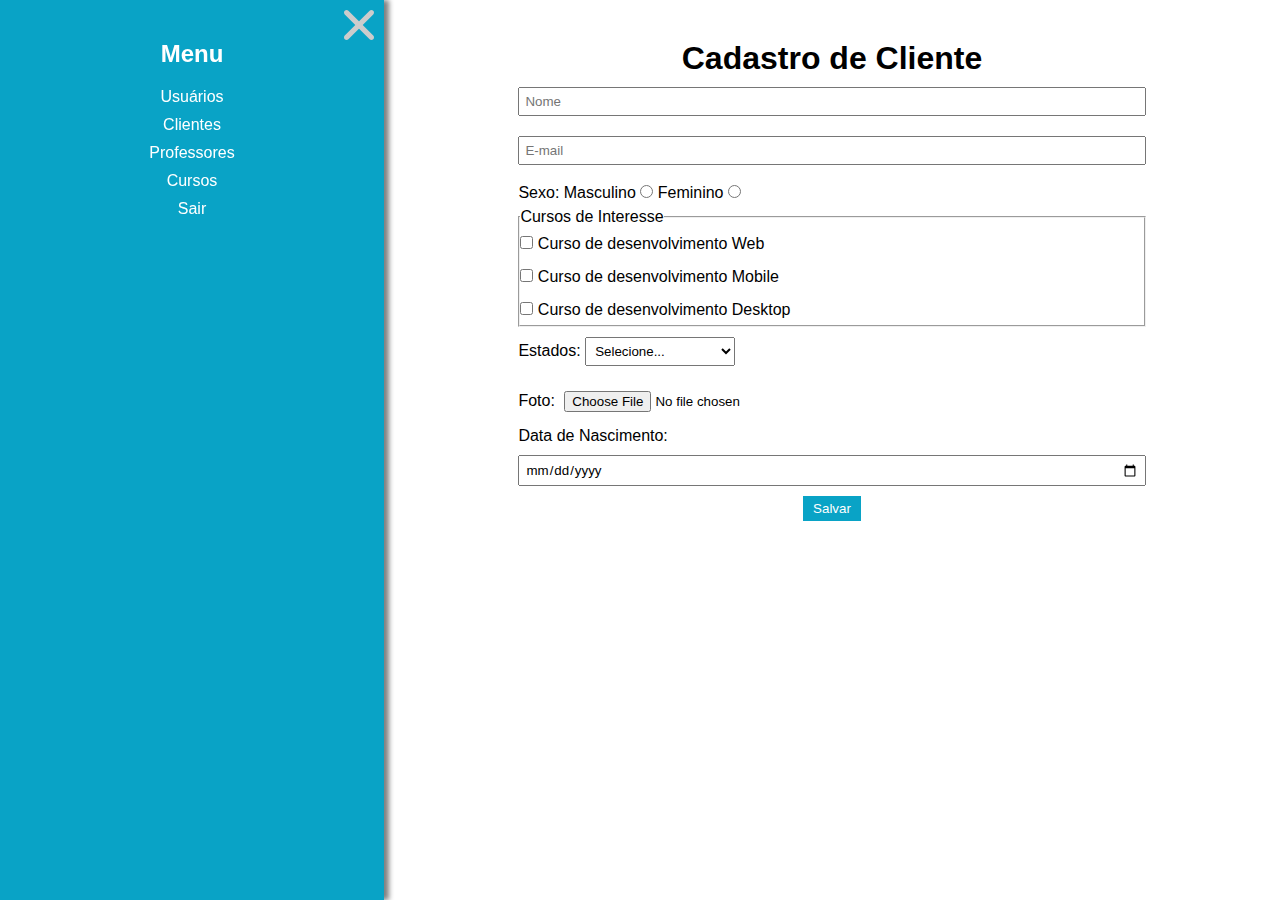
<file: index.html>
<html>
  <head>
    <title>Cadastro de Clientes</title>
    <meta charset="UTF-8" />
    <link rel="stylesheet" href="css/style.css" />
    <script src="js/scripts.js"></script>
  </head>
  <body>
    <div class="container">
      <div id="nav-container">
        <nav>
          <div id="x-container">
            <div id="x" onclick="cadastro.fecharMenu()">
              <img src="img/botao-x.svg" alt="X" />
            </div>
          </div>
          <h2>Menu</h2>
          <ul>
            <a href="usuarios.html">
              <li>Usuários</li>
            </a>
            <a href="clientes.html">
              <li>Clientes</li>
            </a>
            <a href="professores.html">
              <li>Professores</li>
            </a>
            <a href="cursos.html">
              <li>Cursos</li>
            </a>
            <a href="sair.html">
              <li>Sair</li>
            </a>
          </ul>
        </nav>
      </div>
      <main>
        <div id="botao-container">
          <div id="botao" onclick="cadastro.abrirMenu()">
            <div></div>
            <div></div>
            <div></div>
          </div>
        </div>
        <div class="mensagens" id="div-msg">
          <div id="div-img">
            <img
              src="img/fechar.svg"
              alt="CLOSE"
              onclick="cadastro.fecharMsg()"
            />
          </div>
          <div id="textoMsg">
            <ul id="lista"></ul>
          </div>
        </div>

        <div class="centralizar">
          <h1>Cadastro de Cliente</h1>
        </div>

        <form>
          <div>
            <input type="text" placeholder="Nome" id="nome" />
          </div>

          <div>
            <input type="email" placeholder="E-mail" id="email" />
          </div>

          <div>
            <label>Sexo: </label>

            <label for="masc">Masculino</label>
            <input type="radio" id="masc" name="sexo" />

            <label for="fem">Feminino</label>
            <input type="radio" id="fem" name="sexo" />
          </div>

          <fieldset>
            <legend>Cursos de Interesse</legend>

            <div>
              <input type="checkbox" name="cursos" id="web" />
              <label for="web">Curso de desenvolvimento Web</label>
            </div>

            <div>
              <input type="checkbox" name="cursos" id="mobile" />
              <label for="mobile">Curso de desenvolvimento Mobile</label>
            </div>

            <div>
              <input type="checkbox" name="cursos" id="desktop" />
              <label for="desktop">Curso de desenvolvimento Desktop</label>
            </div>
          </fieldset>

          <div>
            <label for="estado">Estados:</label>
            <select name="estado" id="estado">
              <option value="">Selecione...</option>
              <option value="MS">Mato Grosso do Sul</option>
              <option value="MT">Mato Grosso</option>
              <option value="SP">São Paulo</option>
            </select>
          </div>

          <div>
            <label for="foto">Foto:</label>
            <input type="file" name="foto" id="foto" />
          </div>

          <div>
            <label for="datanasc">Data de Nascimento:</label>
            <input type="date" name="datanasc" id="datanasc" />
          </div>
        </form>
        <div class="centralizar">
          <button onclick="cadastro.validar()">Salvar</button>
        </div>
      </main>
    </div>
  </body>
</html>
</file>
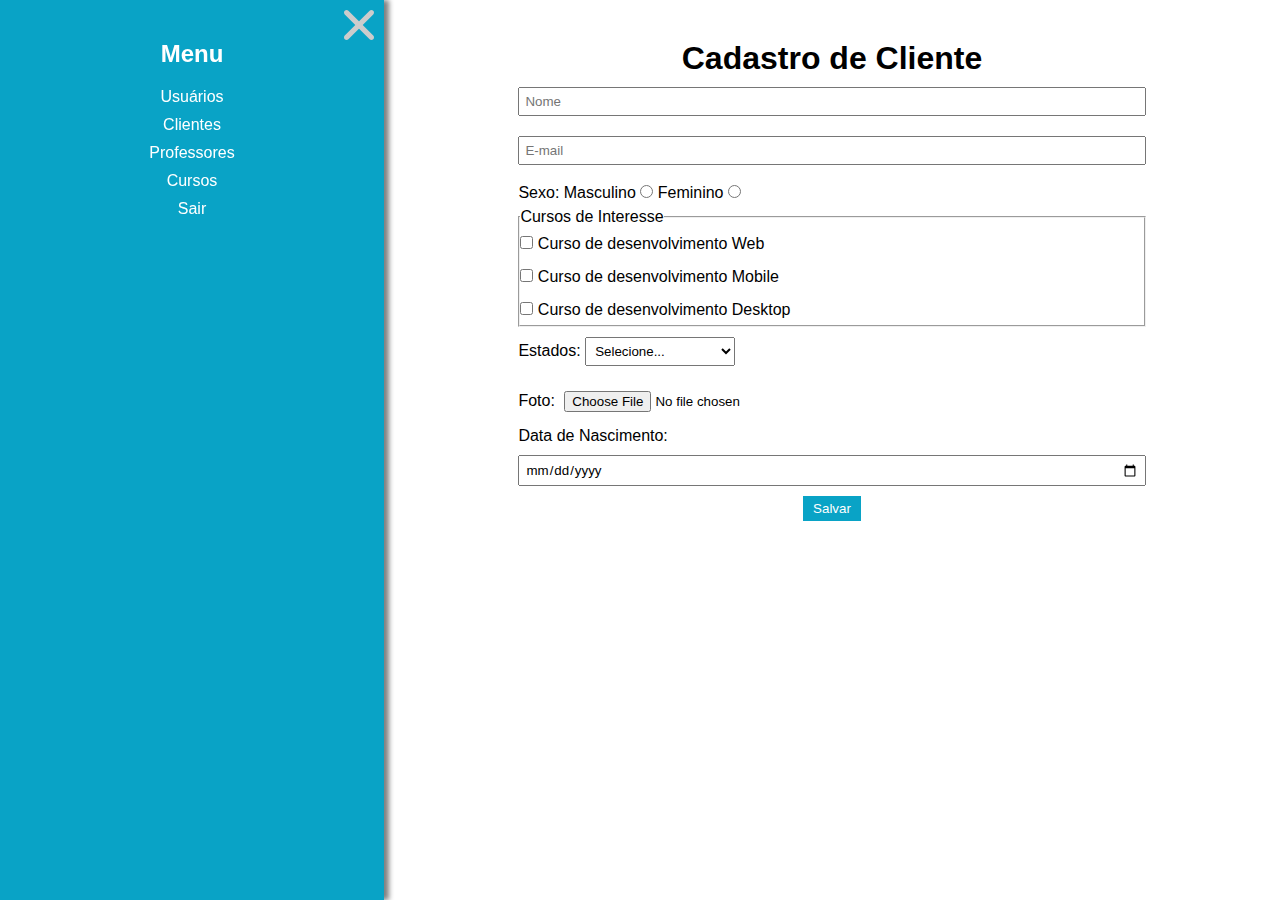
<file: cadastro.html>
<html>
  <head>
    <title>Cadastro de Clientes</title>
    <meta charset="UTF-8" />
    <link rel="stylesheet" href="css/estilo.css" />
    <script src="js/scripts.js"></script>
  </head>
  <body>
    <div class="container">
      <div id="nav-container">
        <nav>
          <div id="x-container">
            <div id="x" onclick="fecharMenu()">
              <img src="img/botao-x.svg" alt="X" />
            </div>
          </div>
          <h2>Menu</h2>
          <ul>
            <a href="usuarios.html">
              <li>Usuários</li>
            </a>
            <a href="clientes.html">
              <li>Clientes</li>
            </a>
            <a href="professores.html">
              <li>Professores</li>
            </a>
            <a href="cursos.html">
              <li>Cursos</li>
            </a>
            <a href="sair.html">
              <li>Sair</li>
            </a>
          </ul>
        </nav>
      </div>
      <main>
        <div id="botao-container">
          <div id="botao" onclick="abrirMenu()">
            <div></div>
            <div></div>
            <div></div>
          </div>
        </div>
        <div class="mensagens" id="div-msg">
          <div id="div-img">
            <img src="img/fechar.svg" alt="CLOSE" onclick="fecharMsg()" />
          </div>
          <div id="textoMsg">
            <ul id="lista"></ul>
          </div>
        </div>

        <div class="centralizar">
          <h1>Cadastro de Cliente</h1>
        </div>

        <form>
          <div>
            <input type="text" placeholder="Nome" id="nome" />
          </div>

          <div>
            <input type="email" placeholder="E-mail" id="email" />
          </div>

          <div>
            <label>Sexo: </label>

            <label for="masc">Masculino</label>
            <input type="radio" id="masc" name="sexo" />

            <label for="fem">Feminino</label>
            <input type="radio" id="fem" name="sexo" />
          </div>

          <fieldset>
            <legend>Cursos de Interesse</legend>

            <div>
              <input type="checkbox" name="cursos" id="web" />
              <label for="web">Curso de desenvolvimento Web</label>
            </div>

            <div>
              <input type="checkbox" name="cursos" id="mobile" />
              <label for="mobile">Curso de desenvolvimento Mobile</label>
            </div>

            <div>
              <input type="checkbox" name="cursos" id="desktop" />
              <label for="desktop">Curso de desenvolvimento Desktop</label>
            </div>
          </fieldset>

          <div>
            <label for="estado">Estados:</label>
            <select name="estado" id="estado">
              <option value="">Selecione...</option>
              <option value="MS">Mato Grosso do Sul</option>
              <option value="MT">Mato Grosso</option>
              <option value="SP">São Paulo</option>
            </select>
          </div>

          <div>
            <label for="foto">Foto:</label>
            <input type="file" name="foto" id="foto" />
          </div>

          <div>
            <label for="datanasc">Data de Nascimento:</label>
            <input type="date" name="datanasc" id="datanasc" />
          </div>
        </form>
        <div class="centralizar">
          <button onclick="validar()">Salvar</button>
        </div>
      </main>
    </div>
  </body>
</html>
</file>
<file: css/style.css>
* {
  font-family: sans-serif;
  margin: 0px;
  padding: 0px;
  box-sizing: border-box;
}

.container {
  display: flex;
  height: 100%;
}

nav {
  height: 100%;
  display: flex;
  background-color: rgb(9, 163, 198);
  width: 30%;
  flex-direction: column;
  color: white;
  text-align: center;
  position: fixed;
  padding: 50px 0px;
  box-shadow: 5px 0px 5px grey;
  transition: width 1s;
  padding-top: 10px;
}

#nav-container {
  width: 30%;
  display: flex;
  transition: width 1s;
}

nav ul {
  list-style: none;
  padding: 15px 0px;
}

nav li {
  padding: 5px 0px;
}

nav li:hover {
  background-color: rgb(13, 101, 121);
  transition: 1s;
}

nav a {
  text-decoration: none;
  color: white;
}

main {
  display: flex;
  width: 70%;
  flex-direction: column;
  align-items: center;
  padding-top: 10px;
  transition: width 1s;
}

form {
  width: 70%;
}

input,
select {
  padding: 5px;
  margin: 10px 0px;
}

input[type="text"],
input[type="email"],
input[type="date"] {
  width: 100%;
}

.centralizar {
  text-align: center;
}

#div-img {
  display: flex;
  justify-content: flex-end;
  width: 100%;
  height: 10px;
}

#div-msg img {
  width: 10px;
  cursor: pointer;
}

#lista {
  padding: 0px 50px;
}

button {
  background-color: rgb(9, 163, 198);
  color: white;
  cursor: pointer;
  padding: 5px 10px;
  border: none;
}

button:hover {
  background-color: rgb(13, 101, 121);
  transition: 1s;
}

.mensagens {
  display: none;
  flex-direction: column;
  background-color: rgb(9, 163, 198);
  color: white;
  position: absolute;
  width: 250px;
  height: 200px;
  opacity: 0.9;
  border-radius: 20px;
  padding: 10px;
  text-align: center;
  animation: slide-mesage 2s;
}

#botao-container {
  display: flex;
  align-items: flex-start;

  width: 100%;
  height: 30px;
  padding-left: 10px;
}

#botao {
  display: none;
  flex-direction: column;
  align-items: center;
  width: 30px;
  height: 30px;
  justify-content: space-around;
  cursor: pointer;
}

#botao div {
  background-color: rgb(160, 158, 158);
  width: 30px;
  height: 6px;
}

#x-container {
  display: flex;
  justify-content: flex-end;
  width: 100%;
  height: 30px;
  padding-right: 10px;
}

#x {
  display: flex;
  width: 30px;
  height: 30px;
  cursor: pointer;
}

#x img {
  width: 30px;
  height: 30px;
}

@media only screen and (max-width: 600px) {
  nav {
    width: 0%;
  }
  #nav-container {
    width: 0%;
  }
  main {
    width: 100%;
  }
  ul,
  nav h2 {
    display: none;
  }
  #botao {
    display: flex;
  }
  #x {
    display: none;
  }
}

@keyframes slide-mesage {
  from {
    opacity: 0;
    transform: translate3d(0px, -430px, 0px);
  }
  to {
    opacity: 0.9;
    transform: translate3d(0px, 0px, 0px);
  }
}
</file>
<file: css/estilo.css>
* {
  font-family: sans-serif;
  margin: 0px;
  padding: 0px;
  box-sizing: border-box;
}

.container {
  display: flex;
  height: 100%;
}

nav {
  height: 100%;
  display: flex;
  background-color: rgb(9, 163, 198);
  width: 30%;
  flex-direction: column;
  color: white;
  text-align: center;
  position: fixed;
  padding: 50px 0px;
  box-shadow: 5px 0px 5px grey;
  transition: width 1s;
  padding-top: 10px;
}

#nav-container {
  width: 30%;
  display: flex;
  transition: width 1s;
}

nav ul {
  list-style: none;
  padding: 15px 0px;
}

nav li {
  padding: 5px 0px;
}

nav li:hover {
  background-color: rgb(13, 101, 121);
  transition: 1s;
}

nav a {
  text-decoration: none;
  color: white;
}

main {
  display: flex;
  width: 70%;
  flex-direction: column;
  align-items: center;
  padding-top: 10px;
  transition: width 1s;
}

form {
  width: 70%;
}

input,
select {
  padding: 5px;
  margin: 10px 0px;
}

input[type="text"],
input[type="email"],
input[type="date"] {
  width: 100%;
}

.centralizar {
  text-align: center;
}

#div-img {
  display: flex;
  justify-content: flex-end;
  width: 100%;
  height: 10px;
}

#div-msg img {
  width: 10px;
  cursor: pointer;
}

#lista {
  padding: 0px 50px;
}

button {
  background-color: rgb(9, 163, 198);
  color: white;
  cursor: pointer;
  padding: 5px 10px;
  border: none;
}

button:hover {
  background-color: rgb(13, 101, 121);
  transition: 1s;
}

.mensagens {
  display: none;
  flex-direction: column;
  background-color: rgb(9, 163, 198);
  color: white;
  position: absolute;
  width: 250px;
  height: 200px;
  opacity: 0.9;
  border-radius: 20px;
  padding: 10px;
  text-align: center;
  animation: slide-mesage 2s;
}

#botao-container {
  display: flex;
  align-items: flex-start;

  width: 100%;
  height: 30px;
  padding-left: 10px;
}

#botao {
  display: none;
  flex-direction: column;
  align-items: center;
  width: 30px;
  height: 30px;
  justify-content: space-around;
  cursor: pointer;
}

#botao div {
  background-color: rgb(160, 158, 158);
  width: 30px;
  height: 6px;
}

#x-container {
  display: flex;
  justify-content: flex-end;
  width: 100%;
  height: 30px;
  padding-right: 10px;
}

#x {
  display: flex;
  width: 30px;
  height: 30px;
  cursor: pointer;
}

#x img {
  width: 30px;
  height: 30px;
}

@media only screen and (max-width: 600px) {
  nav {
    width: 0%;
  }
  #nav-container {
    width: 0%;
  }
  main {
    width: 100%;
  }
  ul,
  nav h2 {
    display: none;
  }
  #botao {
    display: flex;
  }
  #x {
    display: none;
  }
}

@keyframes slide-mesage {
  from {
    opacity: 0;
    transform: translate3d(0px, -430px, 0px);
  }
  to {
    opacity: 0.9;
    transform: translate3d(0px, 0px, 0px);
  }
}
</file>
